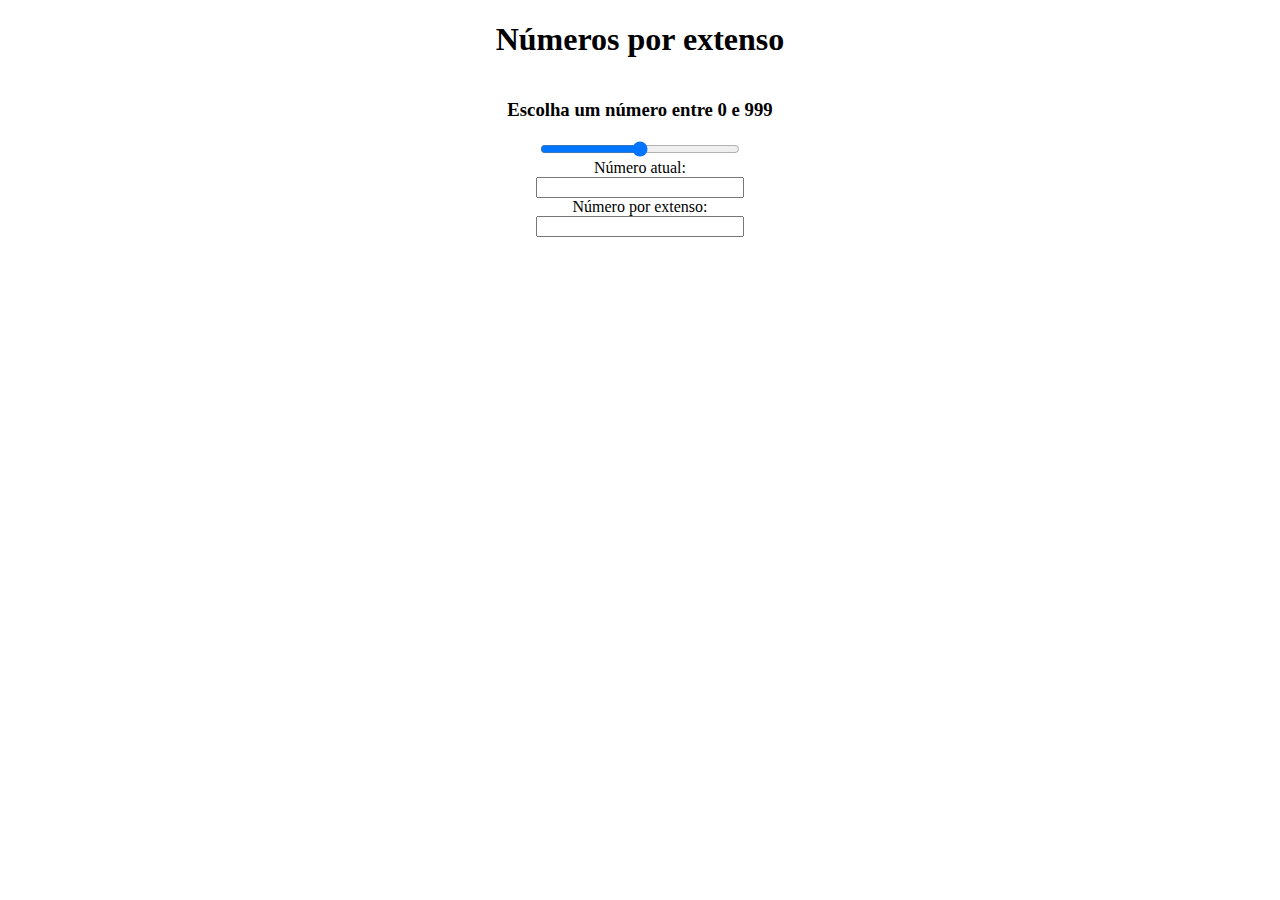
<file: Desafio1/index.html>
<!DOCTYPE html>
<html lang="en">
  <head>
    <meta charset="UTF-8" />
    <meta name="viewport" content="width=device-width, initial-scale=1.0" />
    <link rel="stylesheet" href="./css/style.css" />

    <title>Desafio 1</title>
  </head>
  <body>
    <h1>Números por extenso</h1>
    <div class="content">
      <h3>Escolha um número entre 0 e 999</h3>
      <input type="range" id="inputRange" min="1" max="999" />

      <span>Número atual:</span>
      <input type="text" id="inputNumber" readonly />

      <span>Número por extenso:</span>
      <input type="text" id="inputNumberExtent" readonly />
    </div>

    <script defer src="./js/app.js"></script>
  </body>
</html>
</file>
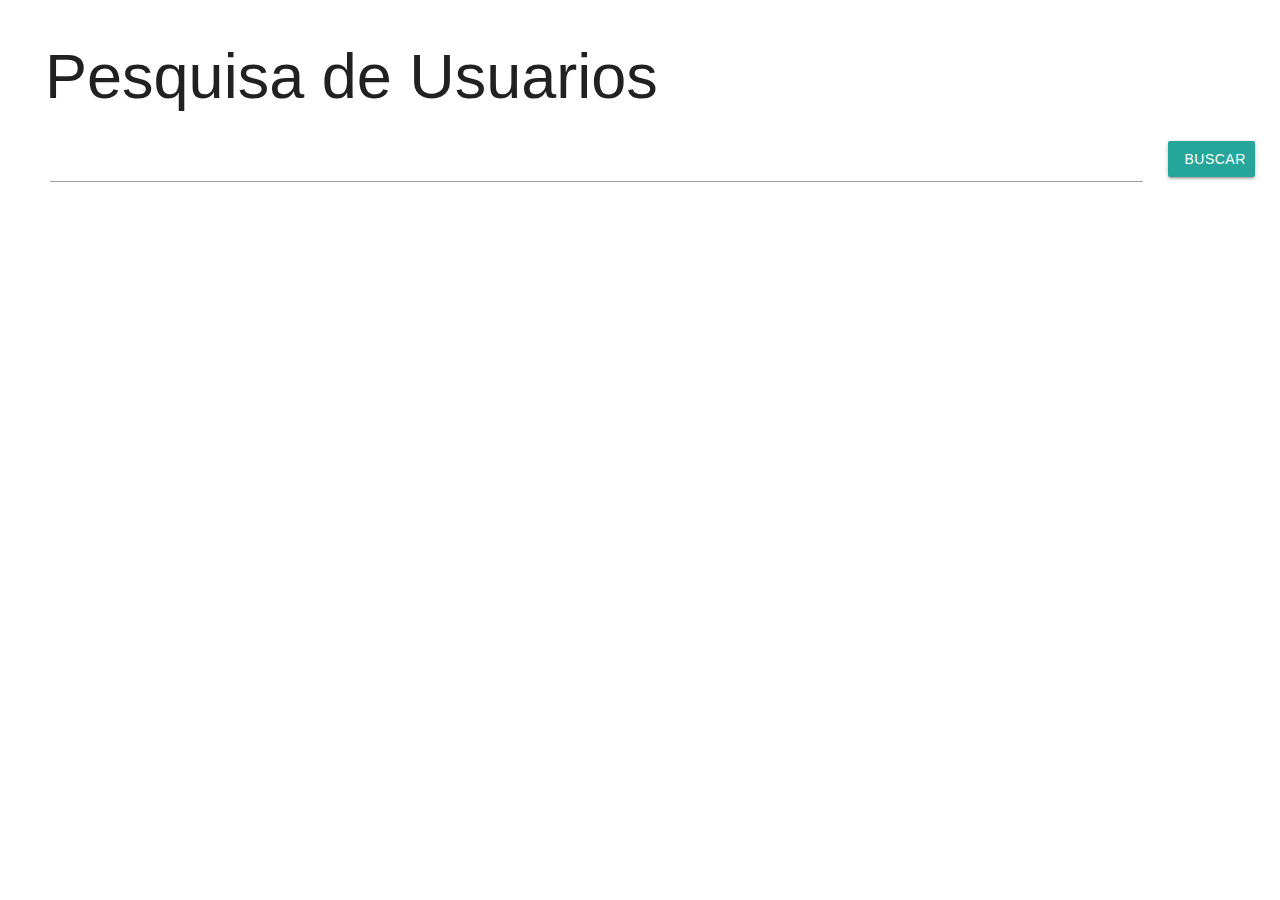
<file: Desafio2/index.html>
<!DOCTYPE html>
<html lang="en">
  <head>
    <meta charset="UTF-8" />
    <meta name="viewport" content="width=device-width, initial-scale=1.0" />
    <title>Desafio 2</title>

    <link rel="stylesheet" href="./css/style.css" />
    <link
      rel="stylesheet"
      href="https://cdnjs.cloudflare.com/ajax/libs/materialize/1.0.0/css/materialize.min.css"
    />
  </head>
  <body>
    <h1>Pesquisa de Usuarios</h1>

    <div class="filter">
      <input type="text" id="inputSearch" />
      <a id="buttonSearch" class="waves-effect waves-light btn">Buscar</a>
    </div>

    <div class="content">
      <div class="users">
        <span id="textUser"></span>
        <ul id="users"></ul>
      </div>

      <div class="statistics">
        <span id="statisticText"></span>
        <ul id="statistics"></ul>
      </div>
    </div>

    <script defer src="./js/app.js"></script>
    <script src="https://cdnjs.cloudflare.com/ajax/libs/materialize/1.0.0/js/materialize.min.js"></script>
  </body>
</html>
</file>
<file: Desafio1/css/style.css>
.content {
  display: flex;
  align-items: center;
  justify-content: center;
  flex-direction: column;
}

h1 {
  text-align: center;
}

input {
  width: 200px;
}
</file>
<file: Desafio2/css/style.css>
h1 {
  margin-left: 45px !important;
}

.filter {
  display: flex;
  justify-content: center;
  align-items: center;
  margin: 0 25px 0 25px;
}

#inputSearch {
  margin: 0 25px 0 25px;
}

.content {
  display: flex;
  justify-content: space-between;
  margin: 25px 45px 0 45px;
}
</file>
